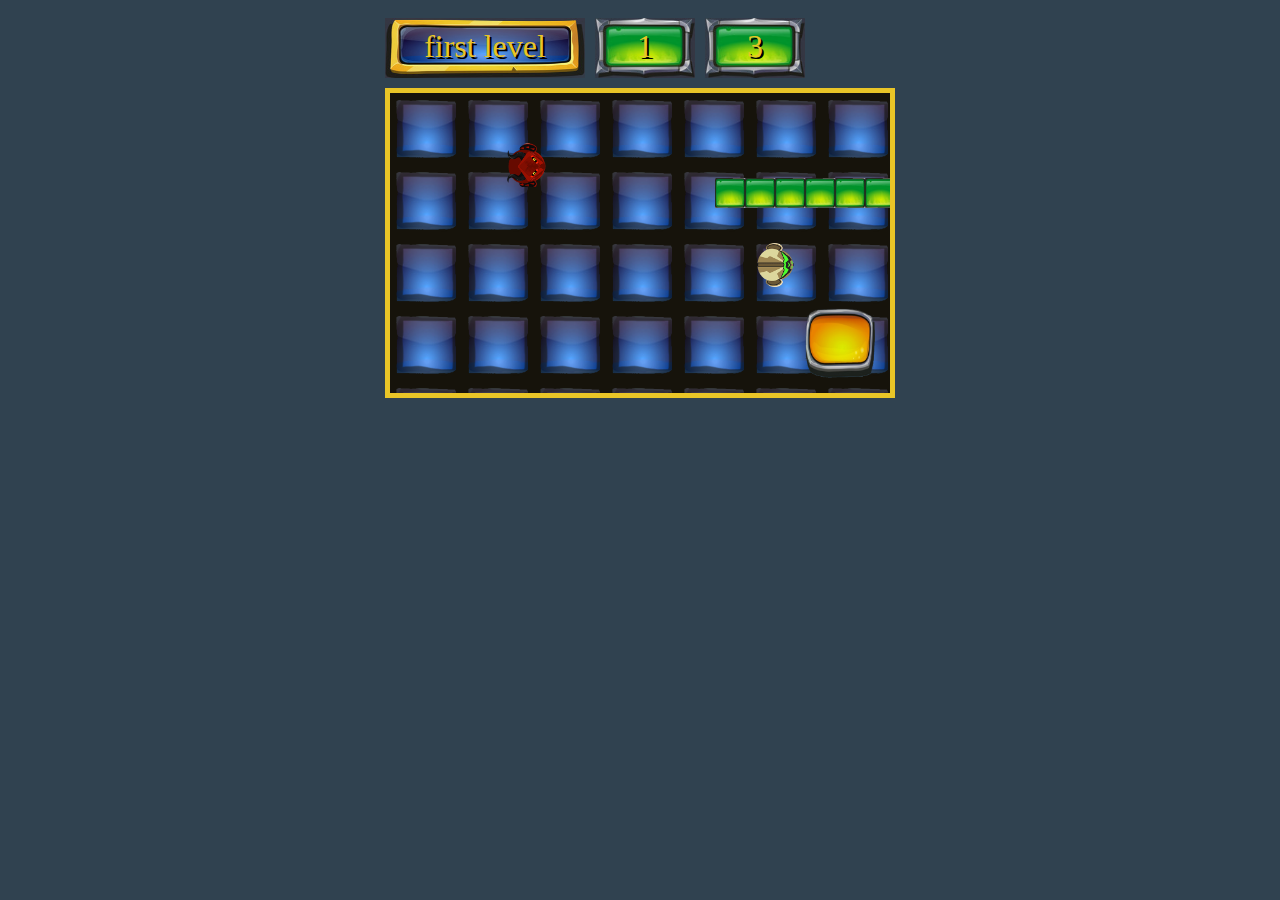
<file: index.html>
<!DOCTYPE html>
<html lang="en" dir="ltr">
  <head>
    <meta charset="utf-8">
    <title></title>
    <link rel="stylesheet" href="style.css">
    <link rel="stylesheet" href="elements.css">
    <script type="text/javascript" src="door.js"></script>
    <script type="text/javascript" src="enemy.js"></script>
    <script type="text/javascript" src="helper.js"></script>
    <script type="text/javascript" src="monster-object.js"></script>
    <script type="text/javascript" src="game.js"></script>
    <script src="script.js" charset="utf-8"></script>
  </head>
  <body>
  <div class="container ">
    <div id="game-info">
      <div class="level">first level</div>
      <div class="number">1</div>
      <div class="lives">3</div>
    </div>
    <div id="stage">
      <div id="hero-head" class="hero-head"></div>
      <div id="exit"></div>
      <div id="enemy" class="enemy"></div>
      <div id="enemy-1" class="enemy"></div>
    </div>
    <div class="game-message game-over"></div>
    <div class="game-message you-win"></div>
  </div>
  </body>
</html>
</file>
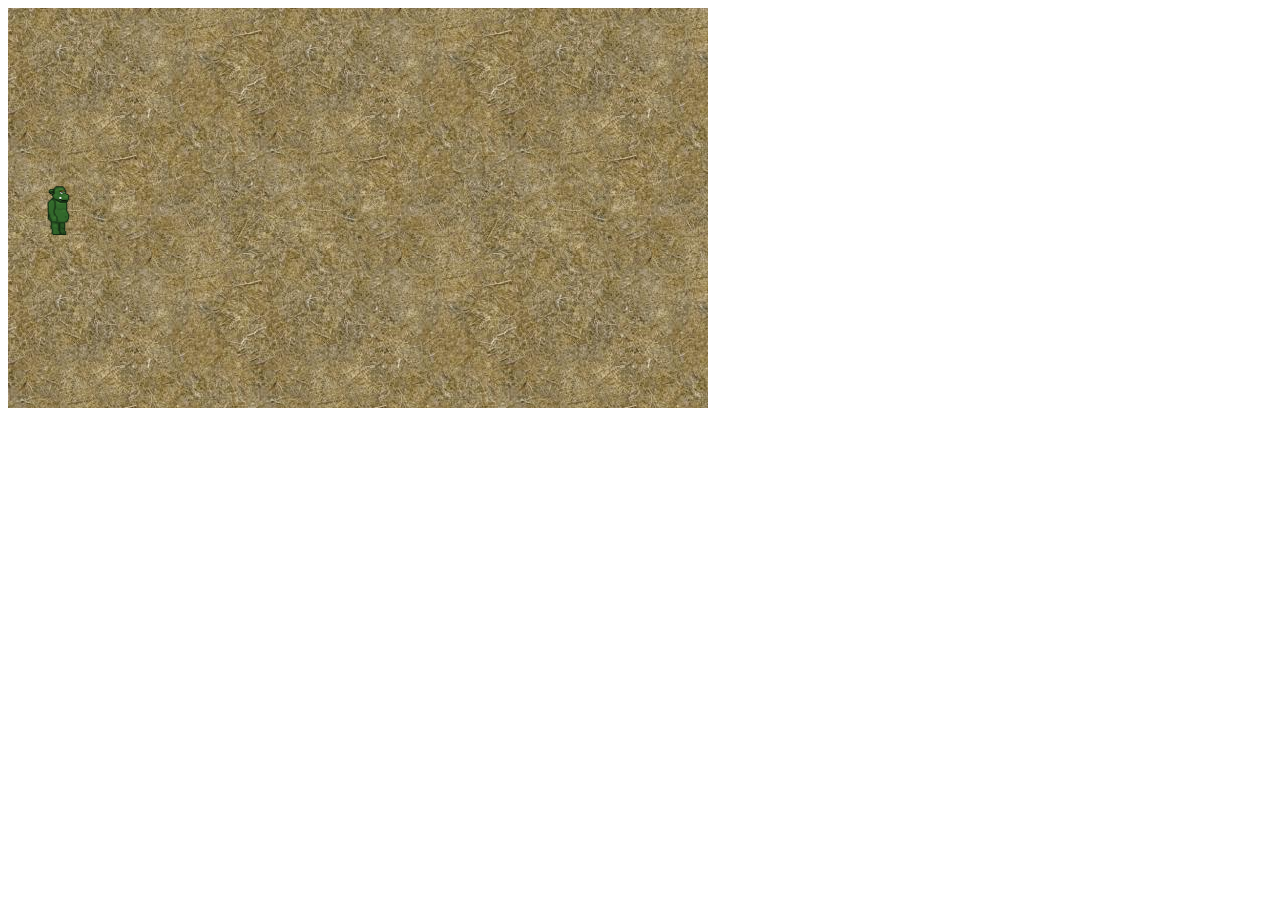
<file: tower.html>
<!DOCTYPE html>
<html lang="en">
<head>
  <meta charset="UTF-8">
  <title>Tower defence</title>

  <link rel="stylesheet" href="css/game.css">
  <link rel="stylesheet" href="css/buildings.css">
  <link rel="stylesheet" href="css/monsters.css">

  <script src="js/game.js"></script>
  <script src="js/buildings.js"></script>
  <script src="js/monsters.js"></script>

</head>
<body>
  <div id="stage"></div>
<script>
/** init game, create stage */
var game = new Game("stage");

/** create buildings */
var base = new Base("base", game, 650, 100);
var tower = new Tower("tower", game, 200, 170);

/** create monster */
var ork = new Ork("ork", game, 30, 200);

ork.setTarget(base);

setInterval(function() {
  ork.move();
  ork.draw();
}, 300);
/*
var stage = document.getElementById('stage');
var base = new Base("base", stage, 650, 200);
var tower = new Tower("tower", stage, 200, 170);
var monsterCount = 1;
var monsterCollection = [];
var monster;
var monsterKilled = false;
for (var i = 0; i < monsterCount; i++) {
  monster = new Monster("monster_" + i, stage, 30, 200);
  monsterCollection.push(monster);
}

setInterval(function() {
  monster.moveToObject(base);
  monster.draw();
  if (intersect(monster, tower, tower.radius)) {
    if (monsterKilled) {
      return false
    }
    monsterKilled = true;
    tower.attack(monster);
    setTimeout(function() {

      monster = new Monster("monster_" + i, stage, 30, 200)
      monsterKilled = false
    }, 1000);
  }
}, 300)
*/
</script>
</body>
</html>
</file>
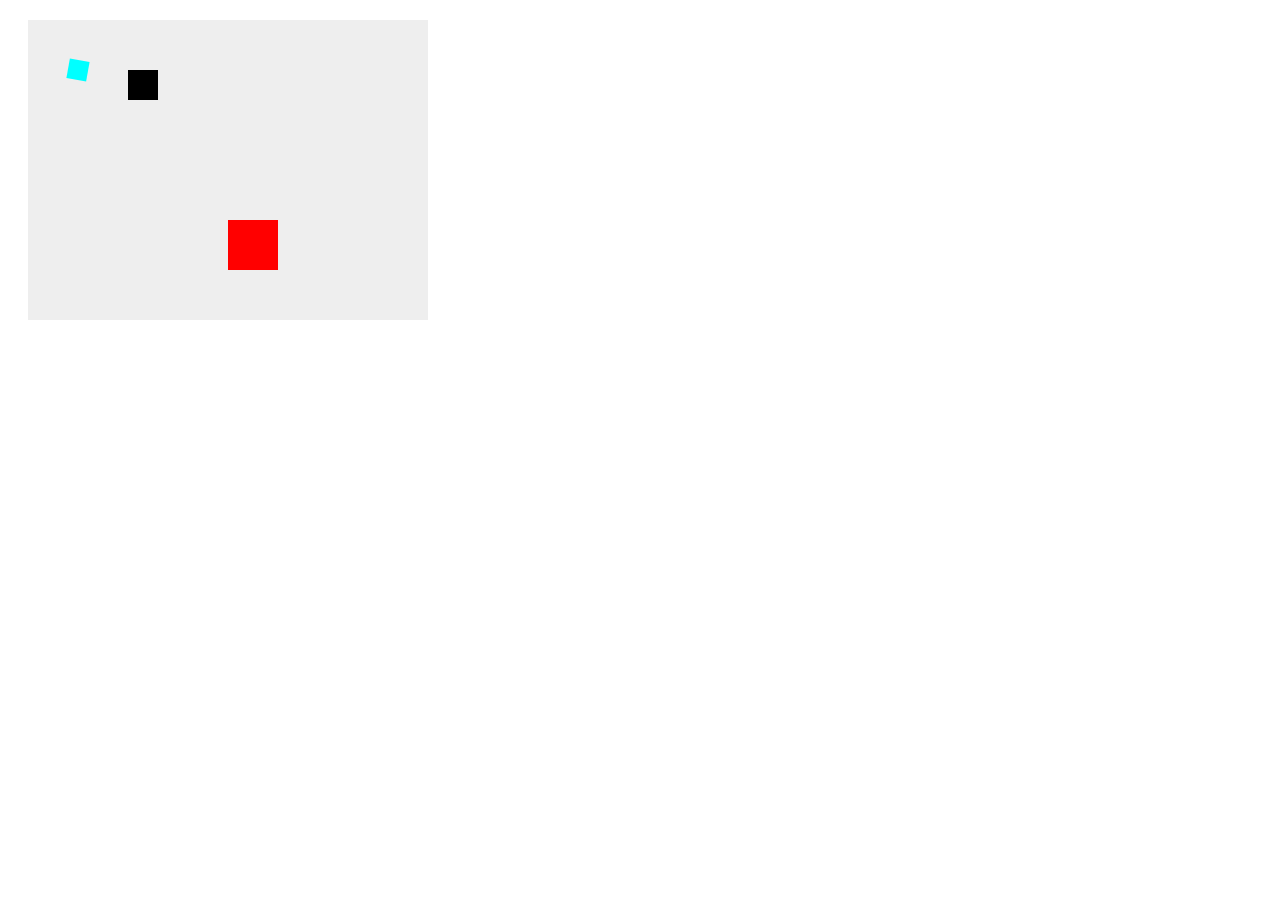
<file: lessons/squares-control.html>
<!DOCTYPE html>
<html lang="en">
<head>
  <meta charset="UTF-8">
  <title>Squares Control</title>
  <style>
    .btn {
      cursor: pointer;
      border: 1px solid #aaa;
      background-color: cyan;
      border-radius: 50%;
      padding: 10px;
    }

    .square {
      background-color: black;
      position: absolute;
      transition: all 0.5s;
    }

    #stage {
      margin: 20px;
      position: relative;
      width: 400px;
      height: 300px;
      background-color: #eee;
    }
  </style>
</head>
<body>
  <div id="stage"></div>
<script>
var stage = document.getElementById('stage');
function Cube(id, stageEl, width, height, top, left, color, degr) {
  var me = this;
  var el = document.createElement('div');
  el.setAttribute('id', id);
  el.setAttribute('class', 'square');
  /* we can get stage val from params */
  stageEl.appendChild(el);
  /* var el = document.getElementById(id) */
  this.draw = function() {
    el.style.left = left + 'px';
    el.style.top = top + 'px';
    el.style.width = width + 'px';
    el.style.height = height + 'px';
    el.style.transform = 'rotate(' + degr + 'deg)';
    el.style.backgroundColor = color;
  }
  this.moveRight = function() {
    left += 100;
  }
  this.moveLeft = function() {
    left -= 100;
  }
  this.moveUp = function() {
    top -= 100;
  }
  this.moveDown = function() {
    top += 100;
  }
  setInterval(this.draw, 100);
  el.onclick = function() {
    cube = me;
    console.log(me);
  }
}
var cube = new Cube("square", stage, 20, 20, 40, 40, "cyan", 10);
document.onkeyup = function(e) {
  if (e.key == "ArrowUp") {
    cube.moveUp();
  } else if (e.key == "ArrowDown") {
    cube.moveDown();
  } else if (e.key == "ArrowLeft") {
    cube.moveLeft();
  } else if (e.key == "ArrowRight") {
    cube.moveRight();
  }
  console.log(e);
}
var cube_1 = new Cube("square_1", stage, 50, 50, 200, 200, "red", 0)
var cube_2 = new Cube("square_1", stage, 30, 30, 50, 100, "black", 0)

</script>
</body>
</html>
</file>
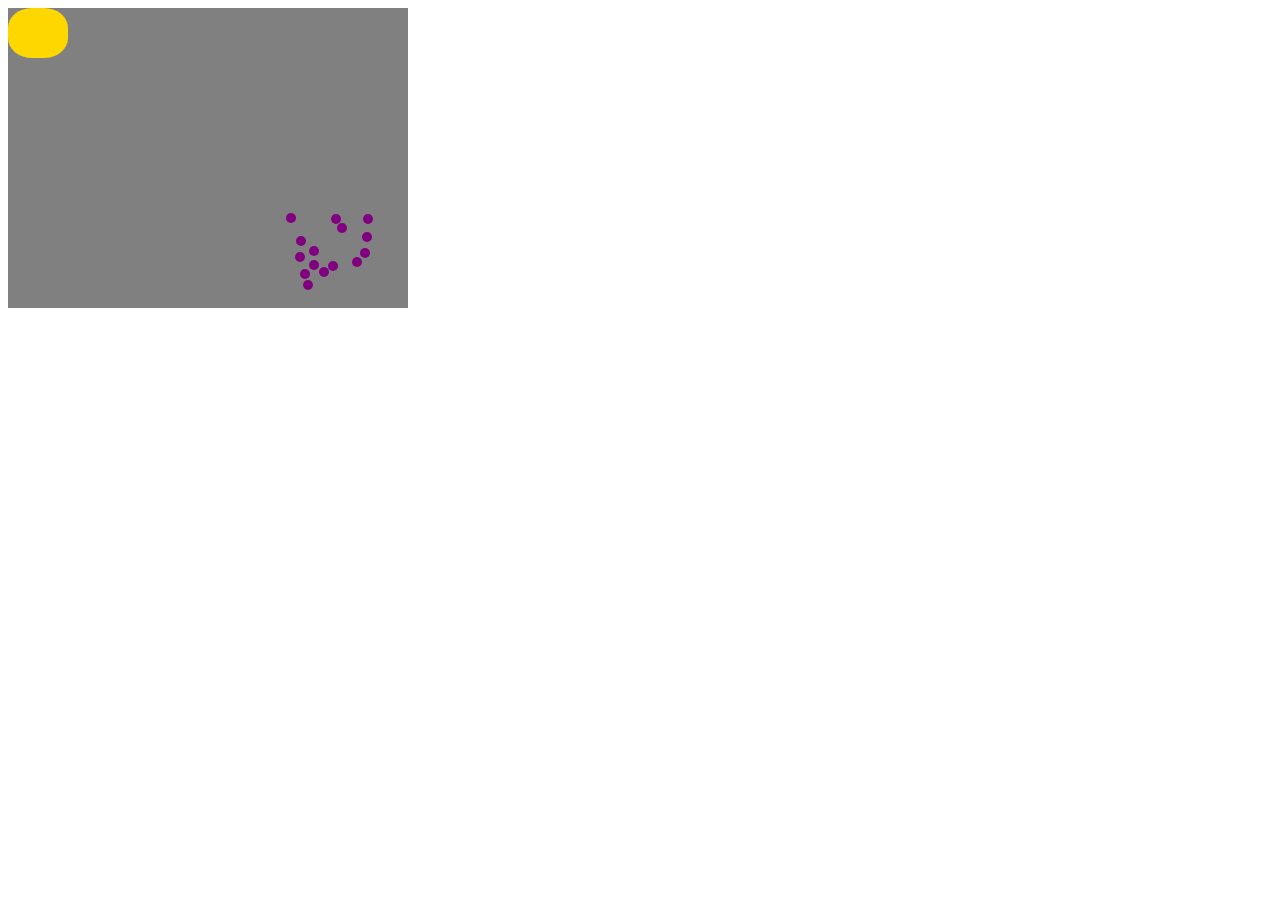
<file: lessons/tower-circle-monsters.html>
<!DOCTYPE html>
<html lang="en">
<head>
  <meta charset="UTF-8">
  <title>Tower circle monsters</title>
  <style>
    #stage {
      width: 400px;
      height: 300px;
      background-color: gray;
      position: relative;
    }

    .monster {
      position: absolute;
      background-color: purple;
      width: 10px;
      height: 10px;
      border-radius: 50%;
    }

    .tower {
      background-color: gold;
      width: 60px;
      height: 50px;
      border-radius: 40%;
      position: absolute;
    }
  </style>
</head>
<body>
  <div id="stage"></div>
<script>
var stage = document.getElementById('stage');

var tower = new Tower("tower", stage, 30, 25);

var monsterCollection = [];
var monsterCount = 15;
function getRandomInt(min, max) {
  return Math.floor(Math.random() * (max - min)) + min;
}
var monster;
for(var i=0; i< monsterCount; i++) {
  monster = new Monster("monster_"+i, stage, getRandomInt(300,400), getRandomInt(200,300));
  monsterCollection.push(monster);
}

setInterval(function() {
  for(var i=0; i< monsterCollection.length; i++) {
    monsterCollection[i].moveToObject(tower);
    monsterCollection[i].draw();
  }
}, 300)

function Tower(id, stageEl, x, y) {
  var el = document.createElement('div');
  el.setAttribute('id', id);
  el.setAttribute('class', 'tower');
  stageEl.appendChild(el);
  this.x = x;
  this.y = y;
  this.draw = function() {

    el.style.left = this.x - 30 + 'px';
    el.style.top = this.y - 25 + 'px';
  }
  this.draw();
}

function Monster(id, stageEl, x, y, speed) {
  var me = this;
  var el = document.createElement('div');
  el.setAttribute('id', id);
  el.setAttribute('class', 'monster');
  stageEl.appendChild(el);
  this.x = x;
  this.y = y;
  this.speed = speed || 10;
  this.moveToObject = function(targetObject) {
    var deltaX = targetObject.x - me.x;
    var deltaY = targetObject.y - me.y;
    if (deltaX < 0) {
      me.x -= me.speed;
    } else {
      me.x += me.speed;
    }
    if (deltaY < 0) {
      me.y -= me.speed;
    } else {
      me.y += me.speed;
    }
    if(me.y - targetObject.y < 25) {
      if(me.x - targetObject.x < 30) {
        console.log('crash')
      }
    }
  }

  this.draw = function() {

    el.style.left = this.x - 5 + 'px';
    el.style.top = this.y - 5 + 'px';
  }
  this.draw();
}
</script>
</body>
</html>
</file>
<file: style.css>
#stage {
  width: 500px;
  height: 300px;
  background-color: gray;
  position: relative;
  background-image: url(img/bg/tile.png);
  overflow:hidden;
  border:5px solid #E9C527;

}

.orc {
  position: absolute;
  width: 48px;
  height: 64px;
  background-image: url(img/troll-darkgreen.png);
  background-position: -48px -64px;
  transition: left 0.04s, top 0.04s;
  transform:translate(-50%,-50%);
}
.hero-head {
  position: absolute;
  width: 41px;
  height: 44px;
  background-image: url(img/redhead.png);
  transition: left 0.04s, top 0.04s;
  transform:translate(-50%,-50%);
  background-size: cover;
  z-index: 1;
}
</file>
<file: elements.css>
#exit{
  background-image:url(img/door.png);
  height: 70px;
  width: 70px;
  background-size: cover;
  position: absolute;
  transform:translate(-50%,-50%);
  z-index: 0;
}
.enemy{
  background-image: url(img/headenemy.png);
  height: 44px;
  width: 41px;
  background-size: contain;
  position: absolute;
  background-repeat: no-repeat;
  transform:translate(-50%,-50%);
}
.cube{
  height:30px;
  width: 30px;
  background-image: url(img/brick.png);
  position: absolute;
  transform:translate(-50%,-50%);
  background-size: cover;
}
.container{
  margin:0 auto;
  width:510px;
  min-height: 350px;
  position: relative;
}
body{
  background-color: #304250;
}
.level{
  background-image: url(img/level-title.png);
  width:200px;
  height:50px;
  background-size:100% 100%;
  color: #E9C527;
  text-shadow: 2px 2px #000000;
  font-size: 32px;
  padding-top:10px;
  text-align: center;
  margin-right: 10px;
}
.number{
  background-image: url(img/number.png);
  width:100px;
  height:50px;
  background-size:100% 100%;
  color: #E9C527;
  text-shadow: 2px 2px #000000;
  font-size: 32px;
  padding-top:10px;
  text-align: center;
  margin-right: 10px;
}
.lives{
  background-image: url(img/number.png);
  width:100px;
  height:50px;
  background-size:100% 100%;
  color: #E9C527;
  text-shadow: 2px 2px #000000;
  font-size: 32px;
  padding-top:10px;
  text-align: center;
}
#game-info{
  display:flex;
  padding-top: 10px;
  padding-bottom: 10px;
}
.game-message{
  display:none;
  position: absolute;
  top:0;
  z-index: 1;
  width: 100%;
}
.finished #stage {
display:none;
}
.finished #game-info{
  display:none;
}
.finished .game-message{
  display:block;
}
.game-over{
  background-image: url(img/game-over.png);
  width:100%;
  height:350px;
  background-size: contain;
}
.you-win{
  background-image: url(img/you-win.png);
  width:100%;
  height:350px;
  background-size: contain;
}
</file>
<file: css/game.css>
#stage {
  width: 700px;
  height: 400px;
  background-color: gray;
  position: relative;
  background-image: url(../img/preview.jpg);
  overflow: hidden;
}
</file>
<file: css/buildings.css>
.base {
  width: 60px;
  height: 50px;
  position: absolute;
  background-size: cover;
  background-image: url(https://cdn2.iconfinder.com/data/icons/crystalproject/crystal_project_256x256/apps/fortress.png);
  transform: translate(-50%, -50%);
}

.tower {
  width: 30px;
  height: 30px;
  position: absolute;
  background-size: cover;
  background-image: url(https://cdn2.iconfinder.com/data/icons/crystalproject/crystal_project_256x256/apps/fortress.png);
  transform: translate(-50%, -50%);
}
</file>
<file: css/monsters.css>
.monster {
  position: absolute;
  width: 30px;
  height: 30px;
  transition: all 0.2s;
  background-size: cover;
  background-image: url(http://pngriver.com/wp-content/uploads/2018/04/Download-Blue-Monster-PNG-HD-For-Designing-Projects.png);
}

.fired {
  position: absolute;
  width: 30px;
  height: 30px;
  transition: all 0.2s;
  background-size: cover;
  background-image: url(https://encrypted-tbn0.gstatic.com/images?q=tbn:ANd9GcRVAvVwTgTH6v5CubkChCzLRKhM2JVM7Txt3V8c6rk9gU4uZeYD);
}

.ork {
  position: absolute;
  width: 48px;
  height: 64px;
  background-image: url(../img/troll-darkgreen.png);
  background-position: -48px -64px;
  transform: translate(-50%, -50%);
  transition: left 0.04s, top 0.04s;
}
</file>
